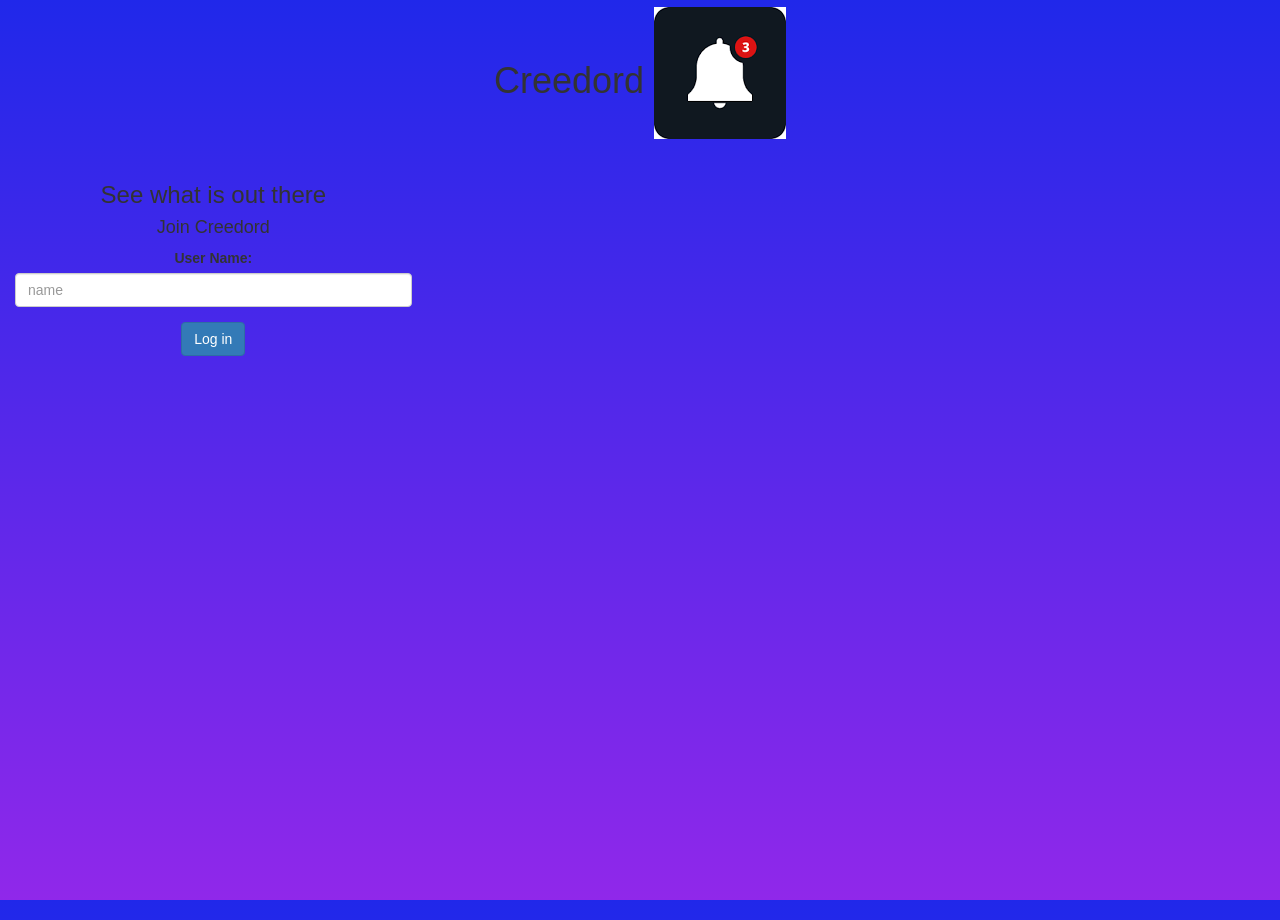
<file: index.html>
<html>
<head>
	<title>Kwitter</title>
<link href="https://fonts.googleapis.com/css?family=Yeon+Sung&display=swap" rel="stylesheet"><meta name="viewport" content="width=device-width, initial-scale=1">

<link rel="stylesheet" href="https://maxcdn.bootstrapcdn.com/bootstrap/3.4.0/css/bootstrap.min.css">
<script src="https://ajax.googleapis.com/ajax/libs/jquery/3.4.1/jquery.min.js"></script>
<script src="https://maxcdn.bootstrapcdn.com/bootstrap/3.4.0/js/bootstrap.min.js"></script>

<link rel="stylesheet" type="text/css" href="kwitter.css">
<script src="kwitter.js"></script>
</head>
<body>
<center>
	<h1 class="header">	
		Creedord	<sup>
	<img src="download.png">
	</sup>
</h1>

		<div class="col-lg-4 col-md-6 col-sm-6 col-xs-11 login_div">
		<h3 >See what is out there</h3>
		<h4 >Join Creedord</h4>
		<div class="form-group">
		  <label >User Name:</label>
			<input id="user_name" class="form-control" type="text" placeholder="name">
		</div>
		<button id="login_button" class="btn btn-primary" onclick="add_user()">Log in</button>


		<br><br>
	</div>
</center>
</body>
</html>
</file>
<file: kwitter.css>
html, body{

    height: 100%;
    margin: 0;
    }
    
    body{
    background: linear-gradient(#2028ea 0%,#9028ea 100%);
    }
</file>
